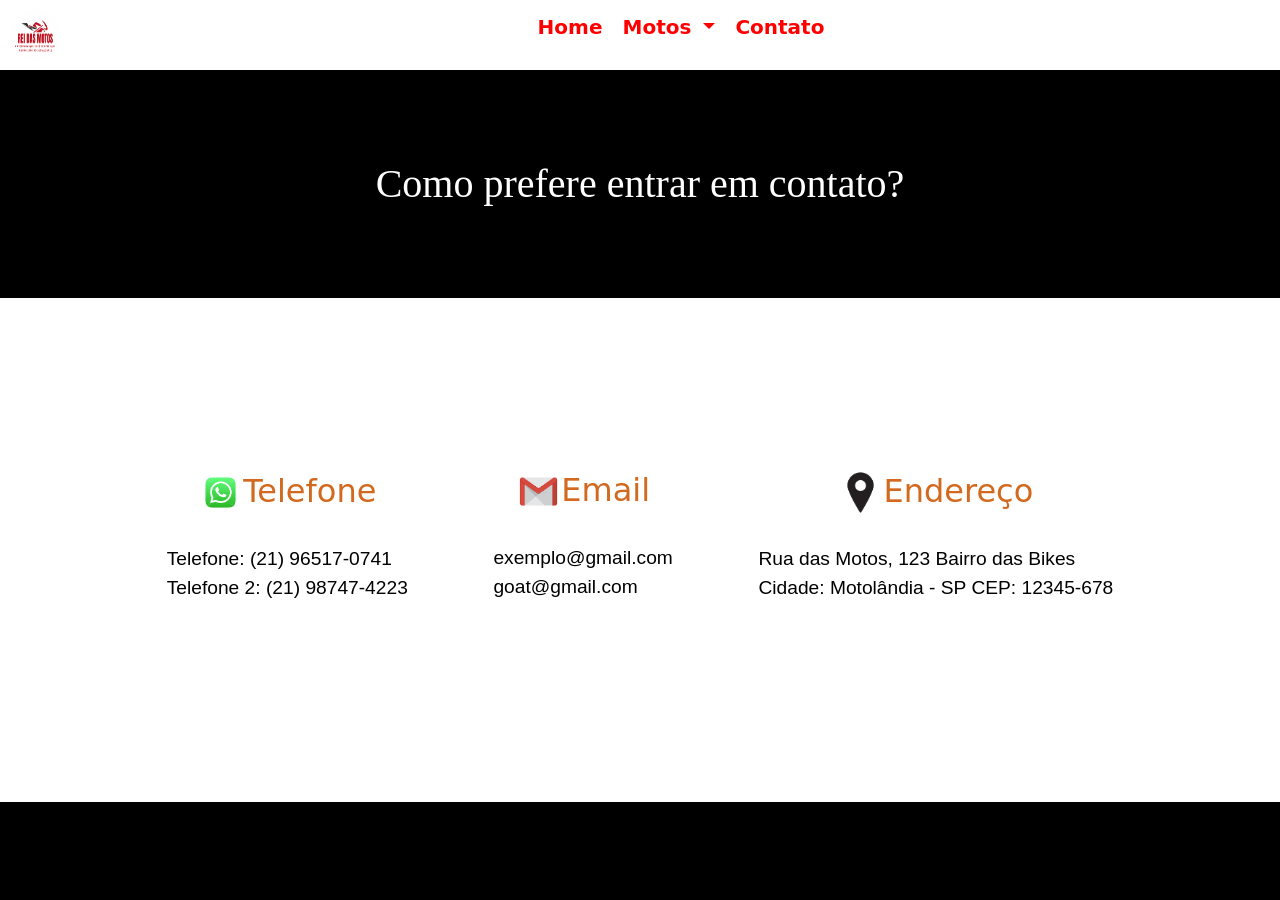
<file: contato.html>
<!DOCTYPE html>
<html lang="pt-br">
<head>
    <meta charset="UTF-8">
    <meta name="viewport" content="width=device-width, initial-scale=1.0">
    <title>Rei das Motos</title>
<link href="https://cdn.jsdelivr.net/npm/bootstrap@5.3.8/dist/css/bootstrap.min.css" rel="stylesheet" integrity="sha384-sRIl4kxILFvY47J16cr9ZwB07vP4J8+LH7qKQnuqkuIAvNWLzeN8tE5YBujZqJLB" crossorigin="anonymous">
    <link rel="stylesheet" href="style/style.css">
    <script src="https://cdn.jsdelivr.net/npm/bootstrap@5.3.8/dist/js/bootstrap.bundle.min.js" integrity="sha384-FKyoEForCGlyvwx9Hj09JcYn3nv7wiPVlz7YYwJrWVcXK/BmnVDxM+D2scQbITxI" crossorigin="anonymous"></script>
    <link rel="shortcut icon" href="img/a.png" type="image/x-icon">
    <link rel="stylesheet" href="style/contato.css">
    <link rel="shortcut icon" href="img/a.png" type="image/x-icon">
    
</head>
<header>
      <nav>
        <img src="img/image.png" alt="" id="logo">
         <ul class="menu">
            <li><a href="index.html">Home</a></li>
            <li class="nav-item dropdown">
          <a class="nav-link dropdown-toggle" href="motos.html" role="button" data-bs-toggle="dropdown" aria-expanded="false">
            Motos
          </a>
          <ul class="dropdown-menu">
            <li><a class="dropdown-item" href="/php/motos_comprar.php">À vendas</a></li>
            <li><hr class="dropdown-divider"></li>
            <li><a class="dropdown-item" href="/php/motos_alugadas.php">Alugadas</a></li>
          </ul>
</li>
            <li><a href="contato.html">Contato</a></li>
         </ul>
    </nav>
</header>
<body>
        <h1>Como prefere entrar em contato? </h1>
        <div id="contatos">
          <div id="Telefone">
            <h2><img src="img/wppp.png" alt="" style="width: 45px; height: 45px;">Telefone</h2>
            <p><a href="https://wa.me/5521965170741" target="_blank">Telefone: (21) 96517-0741</a><br>
                <a href="https://wa.me/5521987474223" target="_blank">Telefone 2: (21) 98747-4223</a>
              </p>
          </div>
            <div id="Email"> 
              <h2><img src="img/email.png" alt="" style="width: 45px; height: 45px;">Email</h2>
              <p>
                exemplo@gmail.com <br>
                goat@gmail.com
              </p>
            </div>
            <div id="Endereco">
              <h2><img src="img/localização.webp" alt="" style="width: 45px; height: 45px;">Endereço</h2>
              <p>
                Rua das Motos, 123 Bairro das Bikes<br>
                Cidade: Motolândia - SP CEP: 12345-678
                
              </p>
            </div>
        </div>
</body>

</html>
</file>
<file: style/style.css>
*{
    margin: 0;
    padding: 0;
    box-sizing: border-box;
}
nav{
    background-color: #ffffff;
    padding: 10px;
    text-align: center;
    display: flex;
    font-weight: bolder;
    font-size: clamp(0.9rem, 2vw, 1.2rem);
    color: chartreuse;
}
.menu {
    margin-left: auto;
    margin-right: auto;
    display: flex;
    gap: 20px;
    align-items: center;
    color: rgb(255, 0, 0);
}
.menu li {
    list-style: none;
    color: rgb(255, 0, 0);
}

a:hover{
    color: red;
}

img#logo{
    width: 50px;
    height: 50px;
    border-radius: 50%;
}
p{
    font-size: clamp(0.9rem, 2vw, 1.2rem);
    padding: 10px;
    margin: 20px;
    font-family: 'Segoe UI', Tahoma, Geneva, Verdana, sans-serif;
    text-align: justify;
}
nav a{
    text-decoration: none;
    color: rgb(255, 0, 0);
}

main h1{
    color: #000000;
    text-align: center;
    font-family: 'Segoe UI', Tahoma, Geneva, Verdana, sans-serif;
    
}
h2{
    color: white;
    padding-top: 1%;
     text-align: center;
}
footer{
    background-color:#000000;
    color: rgb(255, 255, 255);
    text-align: center;
    width: 100%;
    height: 2em;
    padding-top: 5px;
}
a#link{
    font-weight: bold;
    text-decoration: underline;
    color: rgb(255, 255, 255);
}
div#container{
    display: flex;
    flex-wrap: wrap; /* Permite quebrar linha */
    gap: 10px;
    
}
p#inicio{
    font-size: 7em;
    font-weight: bolder;
}
#carouselExampleAutoplaying{
    border: 5px solid #000000;
    border-radius: 10px;
    width: 50%;
    height: 60%;
    margin-left: auto; 
    margin-right: 5vw;
    
}
div#descricao{
    width: 35%;
    display: block;
    padding: 15px;
    text-align: justify;
    margin-left: 5vw;
    font-family: 'Segoe UI', Tahoma, Geneva, Verdana, sans-serif;
    border: 1px solid #000000;
    margin-right: 20px;
    color: white;
    font-weight: bolder;
    background-color: rgba(56, 56, 56, 0.7);
}

main{
    background-image: url('../img/yamaha.png'), url('../img/yamaha.jpg'), url('../img/moto1.jpg'); 
    background-repeat: no-repeat;
    background-position: center top;
}
body{
    color: rgb(250, 250, 250);
}
    
.inicio{
    text-align: center;
    font-size: clamp(0.9rem, 2vw, 1.2rem);
    font-family: 'Segoe UI', Tahoma, Geneva, Verdana, sans-serif;
    color: #ffffff;
    padding: 10px;
    padding-top: 5%;
}
h1#inicio{
    font-weight: bolder;
    color: #ffffff;
    padding-top: 5%;
}
div#footer{
    color: white;
    padding: 1.5em;
    border-bottom: 1px solid #ffffff;
    display: flex;
    padding-top: 1.5em;
    flex-wrap: wrap;
    align-items: center;
}
img#imgfooter{
   width: 70%;
   height: 40%;
   border-radius: 10px;
}
ul#contato{
    list-style: none;
    font-size: clamp(0.9rem, 2vw, 1.2rem);
    font-family: 'Segoe UI', Tahoma, Geneva, Verdana, sans-serif;
    padding: 10px;
    margin-left: auto;
}
@media (min-width: 1920px) {
    img#imgfooter {
        margin-left: 150px;
    }
   ul#contato {
       margin-right: 150px;
   }
}
@media (max-width: 768px) {
    main {
        flex-direction: column;
        align-items: center;
    }

    div#descricao {
        width: 90%;   
    }

    div#carouselExampleAutoplaying {
        width: 90%;
    }
}
#teste{
 background: #777776;
background: linear-gradient(to bottom, #777776, #2e2e2e);

}
</file>
<file: style/contato.css>
*{
    margin: 0;
    padding: 0;
    box-sizing: border-box;
}
nav{
    background-color: #ffffff;
    padding: 10px;
    text-align: center;
    display: flex;
    font-weight: bolder;
    font-size: 20px;
    color: #000000;
}
.menu {
    margin-left: auto;
    margin-right: auto;
    display: flex;
    gap: 20px;
    align-items: center;
    color: rgb(255, 0, 0);
}
.menu li {
    list-style: none;
    color: rgb(255, 0, 0);
}
body{
    background-color: #000000;
}
a{
    text-decoration: none;
    color: rgb(255, 0, 0);
}
h1{
    text-align: center;
    margin-top: 10vh;
    color: rgb(255, 255, 255);
    font-family: 'Verdana';
    margin-bottom: 7vw;
}
nav a{
    text-decoration: none;
    color: rgb(255, 0, 0);
}
div#contatos{
    color: rgb(255, 255, 255);
    text-align: center;
    display: flex; 
    gap: 2vw;
    justify-content: center;
    align-items: center;
    flex-wrap: wrap;
    background-color: rgb(255, 255, 255);
    width: 100vw;
    height: 56vh;
    color: #000000;
}   
footer a{
    font-weight: bold;
    color: rgb(255, 255, 255);
}
a{
    color: rgb(0, 0, 0);
}
h2{
    color: chocolate;
}
</file>
